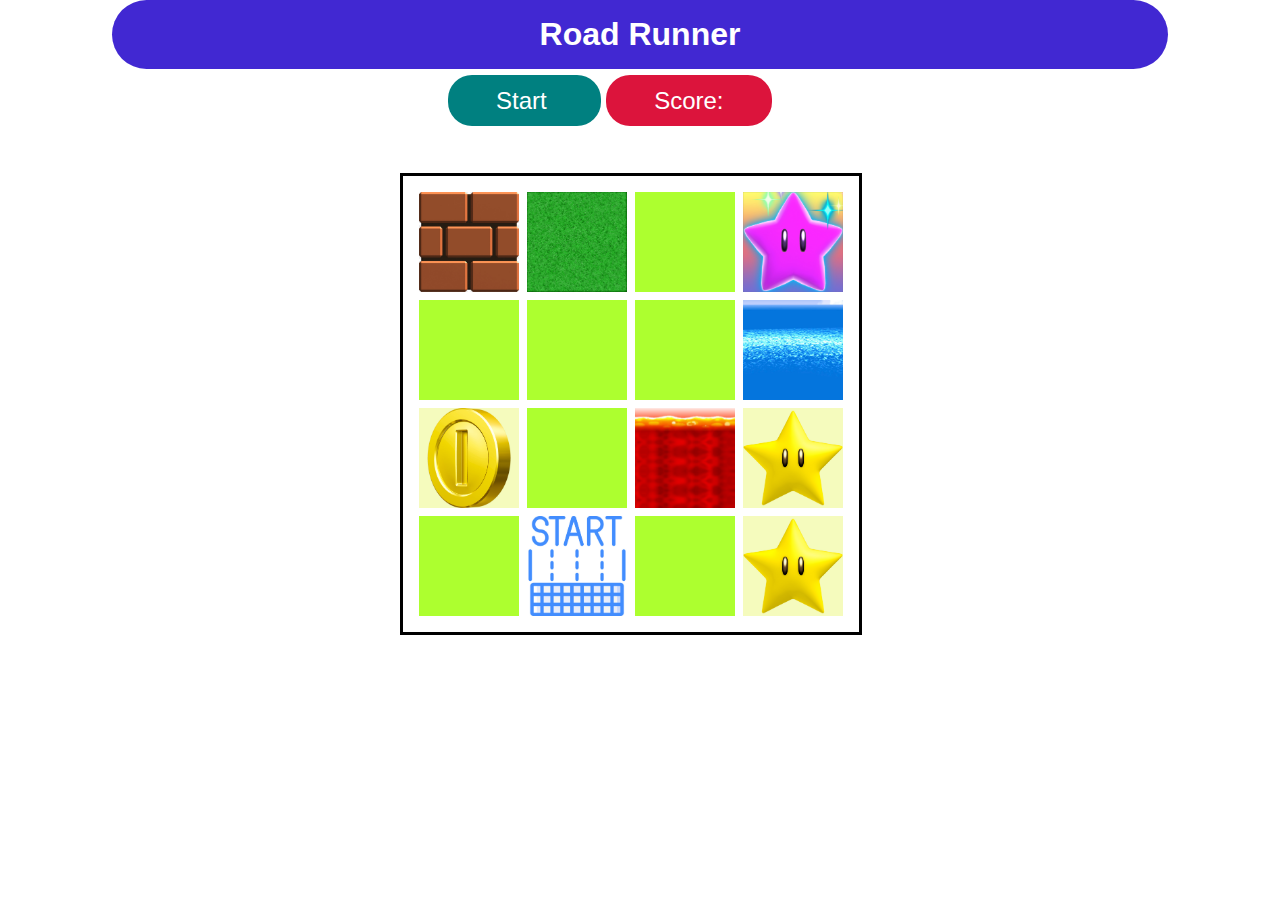
<file: index.html>
<!DOCTYPE html>
<html lang="en">

<head>
    <meta charset="utf-8" />
    <meta name="viewport" content="width=device-width, initial-scale=1" />
    <link rel="stylesheet" href="./css/style.css" />
    <title>Road Runner Game</title>
</head>

<body>
    <div id="main">
        <h1 id="heading">Road Runner</h1><br>
        <div id="content">
            <span id="start" onclick="drawCanvas()">Start </span>
            <span id="score">Score: </span>
        </div>
        <div id="gamebody">
            <img src="./assets/images/boulder.jpg">
            <img src="./assets/images/pothole.jpg">
            <div class="blank"></div>
            <img src="./assets/images/goal.jpg">
            <div class="blank"></div>
            <div class="blank"></div>
            <div class="blank"></div>
            <img src="./assets/images/explosive.jpg">
            <img src="./assets/images/gold.jpg">
            <div class="blank"></div>
            <img src="./assets/images/coyote.jpg">
            <img src="./assets/images/tarred.jpg">
            <div class="blank"></div>
            <img src="./assets/images/start.jpg">
            <div class="blank"></div>
            <img src="./assets/images/tarred.jpg">

            
        </div>
    </div>
    <script src="./script/gameStart.js"></script>
</body>
</file>
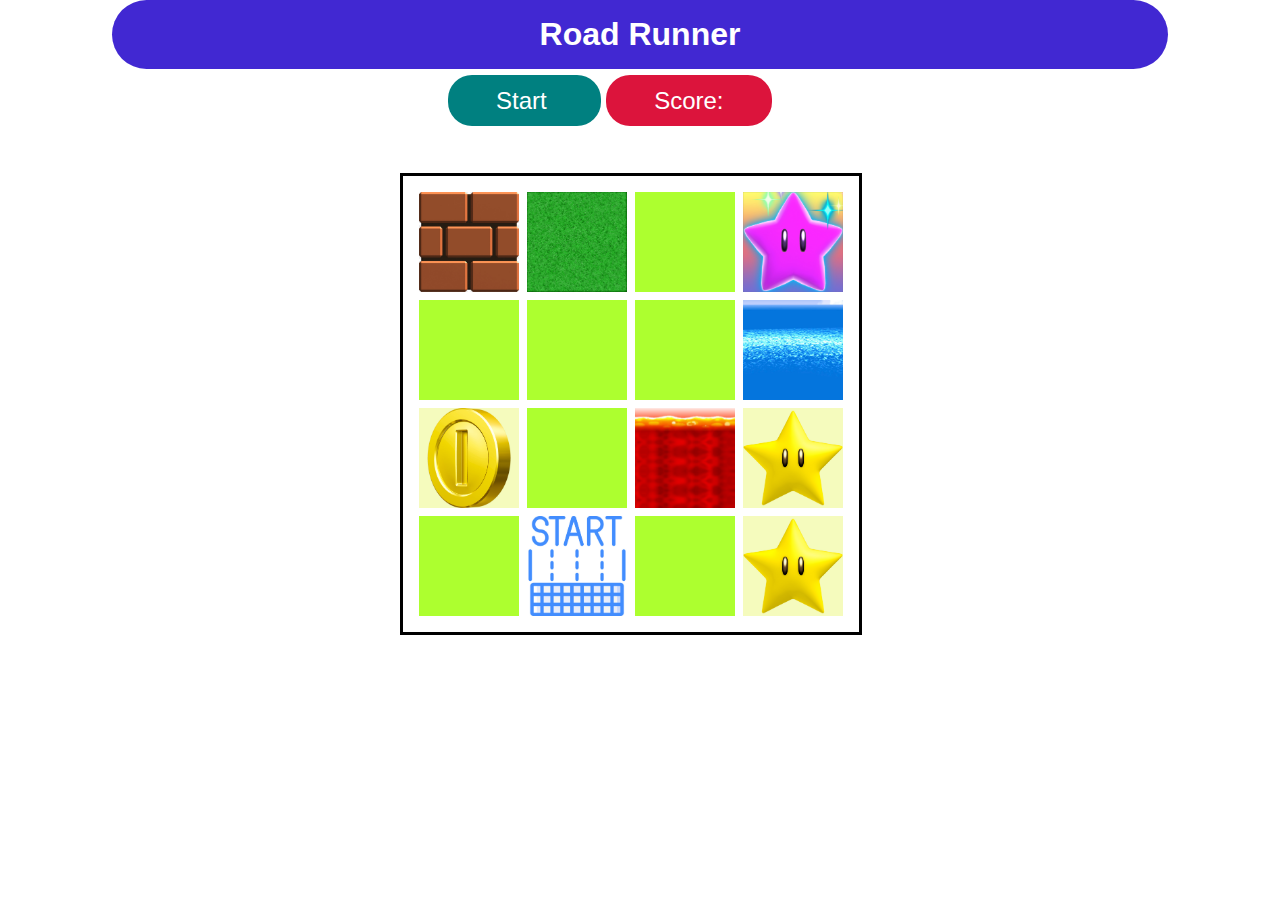
<file: Web Version/index.html>
<!DOCTYPE html>
<html lang="en">

<head>
    <meta charset="utf-8" />
    <meta name="viewport" content="width=device-width, initial-scale=1" />
    <link rel="stylesheet" href="/css/style.css" />
    <title>Road Runner Game</title>
</head>

<body>
    <div id="main">
        <h1 id="heading">Road Runner</h1><br>
        <div id="content">
            <span id="start" onclick="drawCanvas()">Start </span>
            <span id="score">Score: </span>
        </div>
        <div id="gamebody">
            <img src="/assets/images/boulder.jpg">
            <img src="/assets/images/pothole.jpg">
            <div class="blank"></div>
            <img src="/assets/images/goal.jpg">
            <div class="blank"></div>
            <div class="blank"></div>
            <div class="blank"></div>
            <img src="/assets/images/explosive.jpg">
            <img src="/assets/images/gold.jpg">
            <div class="blank"></div>
            <img src="/assets/images/coyote.jpg">
            <img src="/assets/images/tarred.jpg">
            <div class="blank"></div>
            <img src="/assets/images/start.jpg">
            <div class="blank"></div>
            <img src="/assets/images/tarred.jpg">

            
        </div>


        <script src="/script/gameStart.js"></script>
</body>
</file>
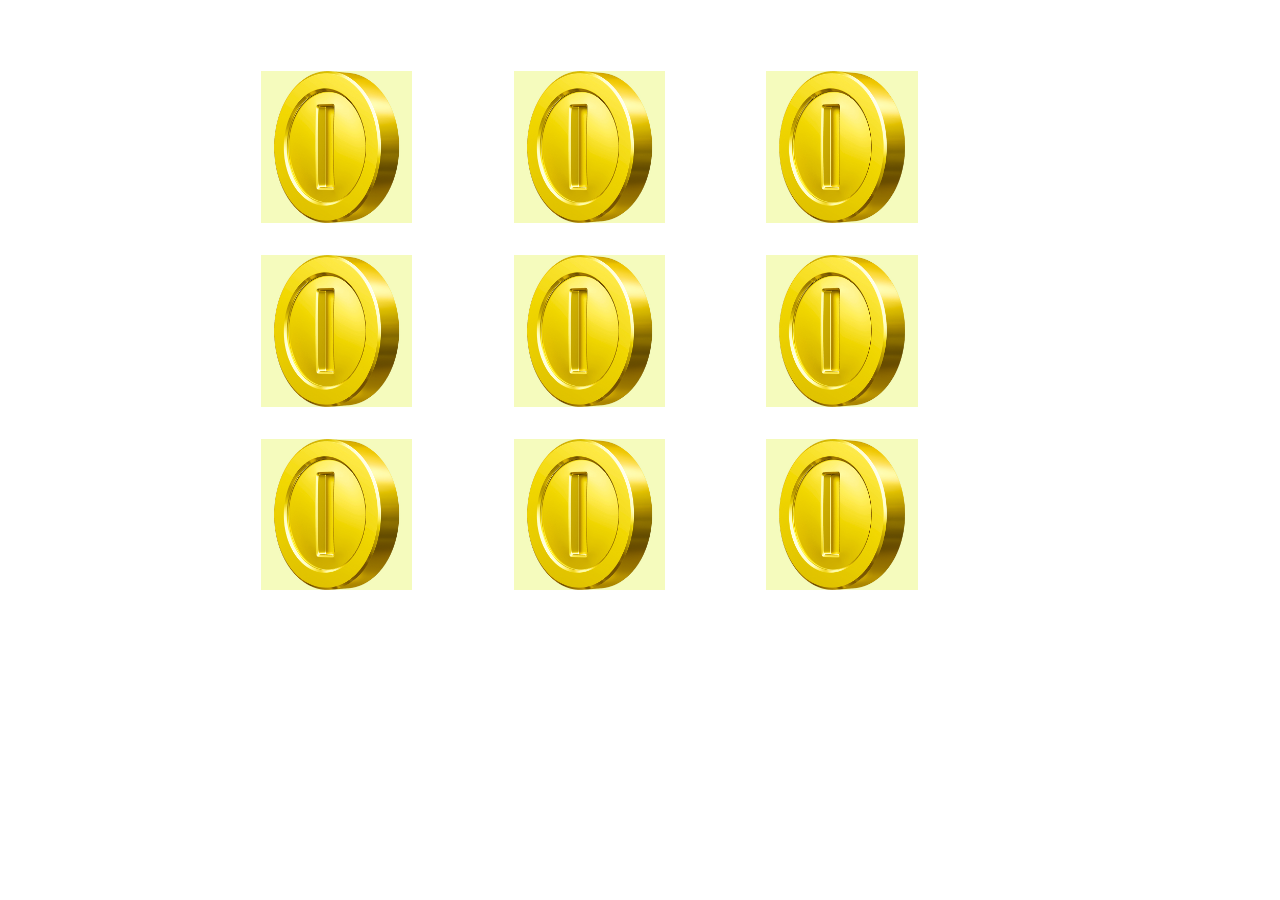
<file: templates/test.html>
<!DOCTYPE html>
<html>

<head>
    <meta charset="utf-8" />
    <meta name="viewport" content="width=device-width, initial-scale=1" />
    <title>CSS Grid</title>
</head>
<style>
    #main {
        display: grid;
        grid-auto-flow: column;
        grid-template-columns: repeat(3, 1fr);
        grid-template-rows: repeat(3, 1fr);
        width: 60%;
        align-items: center;
        margin-left: auto;
        margin-right: auto;
        padding-top: 5%;
        grid-row-gap: 2em;

    }  
    img{
        width: 60%;
        
    }
</style>
<body>
    <div id="main">
        <img src="../static/assets/images/gold.jpg">
        <img src="../static/assets/images/gold.jpg">
        <img src="../static/assets/images/gold.jpg">
        <img src="../static/assets/images/gold.jpg">
        <img src="../static/assets/images/gold.jpg">
        <img src="../static/assets/images/gold.jpg">
        <img src="../static/assets/images/gold.jpg">
        <img src="../static/assets/images/gold.jpg">
        <img src="../static/assets/images/gold.jpg">
    </div>
</body>
</html>
</file>
<file: css/style.css>
* {
    padding: 0;
    margin: 0;

}

body{
    font-family: 'H', 'Trebuchet MS', Helvetica;
}

#heading {
    background-color: hsl(249, 68%, 49%);
    width : 80%;
    /* margin-top: 0.8em; */
    margin-left: auto;
    margin-right: auto;
    padding: 0.5em;
    border-radius: 1.5em;
    text-align: center;
    color: white;
}

div#content {
  margin-left: auto;
  margin-right: auto;
}

#start{
    background-color: teal;
    font-size: 1.5em;
    padding: 0.5em 2em;
    border-radius: 1em;
    color: white;
    margin-right: 0.2em;
    margin-left: 35%;
}

#start:hover{
    cursor: pointer;
    background-color: tomato;
}

#score{
    background-color: crimson;
    font-size: 1.5em;
    padding: 0.5em 2em;
    border-radius: 1em;
    color: white;
}

#gamebody{
    padding: 1em;
    border: black solid ;
    margin-left: 25em;
    margin-top: 3.6em;
    display: grid;
   grid-gap: 0.5em;
    width: max-content;
    height: max-content;
    grid-template-columns: 100px 100px 100px 100px;
}

img{
    width: 100px;
    height: 100px;
}

div.blank{
    width: 100px;
    height: 100px;
    background-color: greenyellow;
}
</file>
